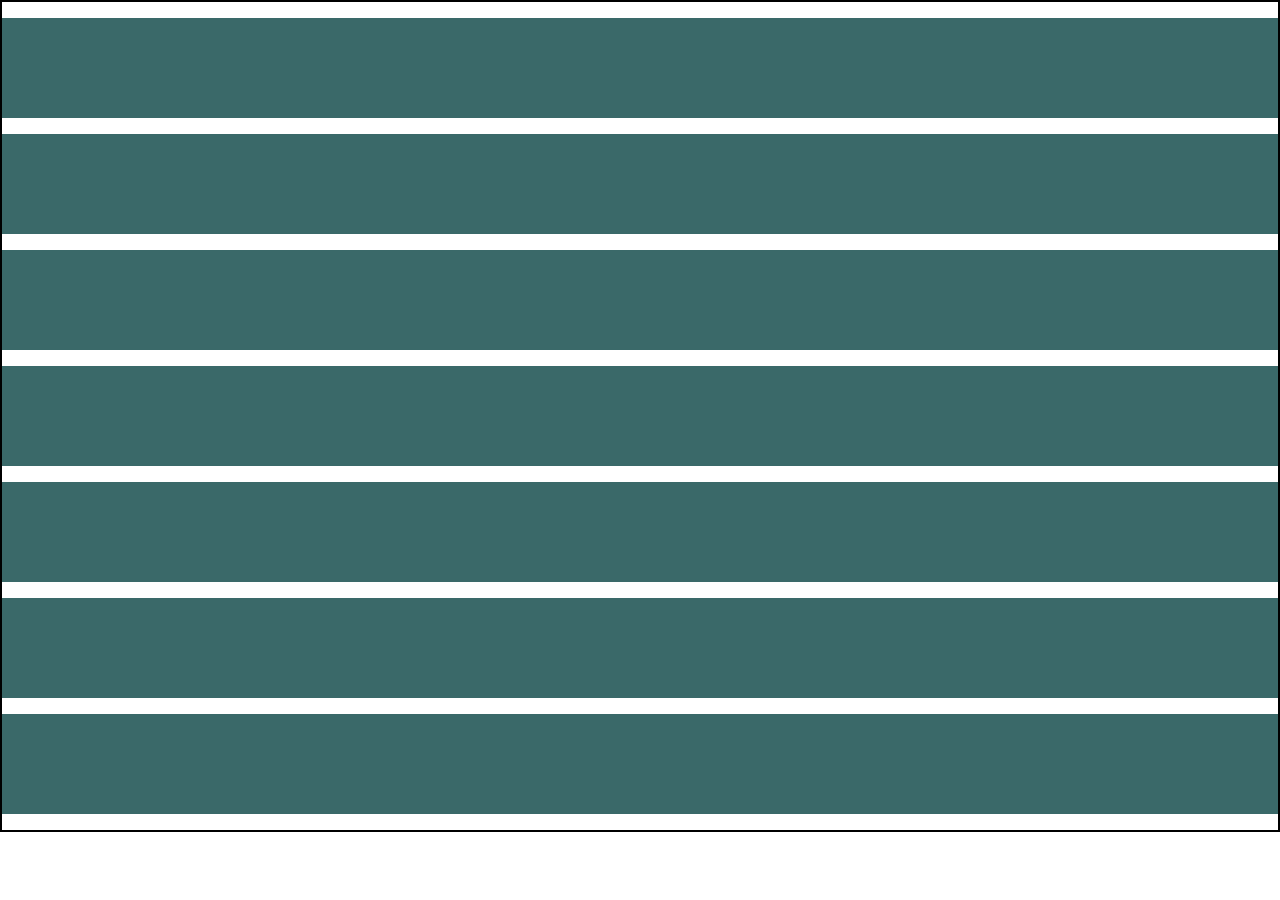
<file: Touch/index.html>
<!DOCTYPE html>
<html lang="da">
<head>
    <meta charset="UTF-8">
    <meta name="viewport" content="width=device-width, initial-scale=1.0">
    <meta http-equiv="X-UA-Compatible" content="ie=edge">
    <link rel="stylesheet" href="css/style.css">
    <title>Toggle</title>
</head>
<body>


<ul class="swipeList">

    <li class="swipeList__item"></li>
    <li class="swipeList__item"></li>
    <li class="swipeList__item"></li>
    <li class="swipeList__item"></li>
    <li class="swipeList__item"></li>
    <li class="swipeList__item"></li>
    <li class="swipeList__item"></li>
</ul>


    <script src="js/swiper.js"></script>
</body>
</html>
</file>
<file: Touch/css/style.css>
*{
    box-sizing: border-box;
    
}

html, body{

    margin: 0;
    padding: 0;
}

body{
    border: black solid 2px;
}
.swipeList{
    list-style-type: none;
    padding: 0;
}

.swipeList__item{
    height: 100px;
    background-color: rgb(58, 105, 105);
    position: relative;
    left: 0;
    margin-bottom: 1em;
}
</file>
